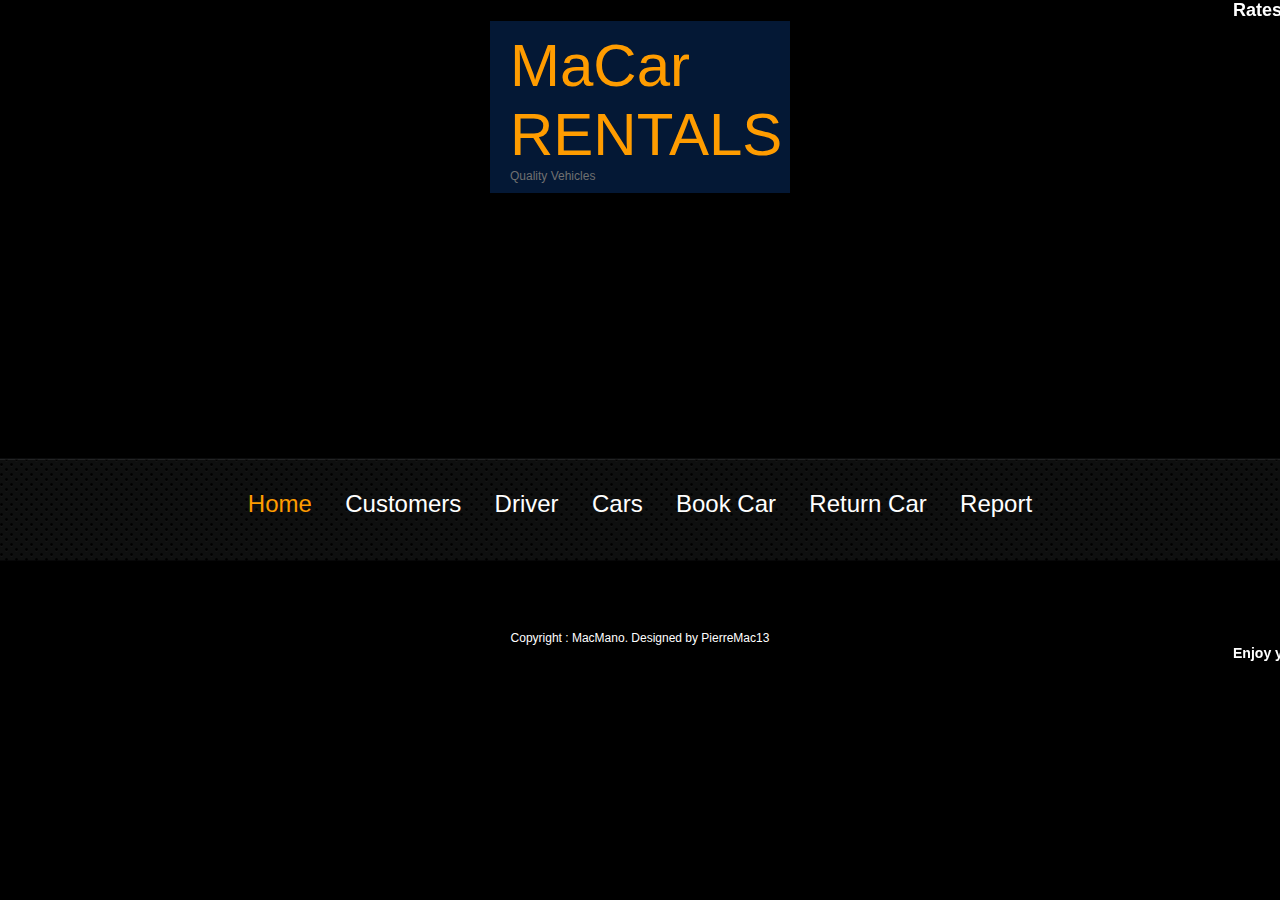
<file: CarRental/index.html>
<!DOCTYPE html PUBLIC "-//W3C//DTD HTML 4.01 Transitional//EN"  "http://www.w3.org/TR/html4/loose.dtd">
<html>
<!--
Database Systems Project - 2 - Car Rental system 
@author - Rajat Dhanuka
-->
<html>
    <head>
        <title>MaCar</title>
        <link href="styles.css" rel="stylesheet" type="text/css" />
     
    </head>
    <body>
        <marquee><h2>Rates so low, you won’t think twice</h2></marquee>
        
		 
		 <div id="container"> 
  <br class="clearfloat" />
  <!-- begin #header -->
  <div id="header">
  
  <div class="logoBackground">
  	<div class="logo">MaCar RENTALS</div>
    <div class="author">Quality Vehicles</div>
  </div>
  <div class="menu">
  	<ul>
    	<li id="active"><a href="">Home</a></li>
        <li><a href="customer.html">Customers</a></li>
		<li><a href="chauffeur.html">Driver</a></li>
        <li><a href="cars.html">Cars</a></li>
        <li><a href="book.html">Book Car</a></li>
		<li><a href="return.html">Return Car</a></li>
		<li><a href="report.html">Report</a></li>
    </ul>
  </div>
  </div>
  <!-- end #header -->
  
    <br class="clearfloat" />
	<!-- begin #footer -->
  <div id="footer">
    <p>
        Copyright : MacMano. Designed by PierreMac13
    </p>
      <marquee><h3>Enjoy your holidays with our wheels</h3></marquee>

  </div>
    <!-- end #footer -->
  </div>
</div>
<!-- end #container -->
               
	   
	    
</body>
</html>
</file>
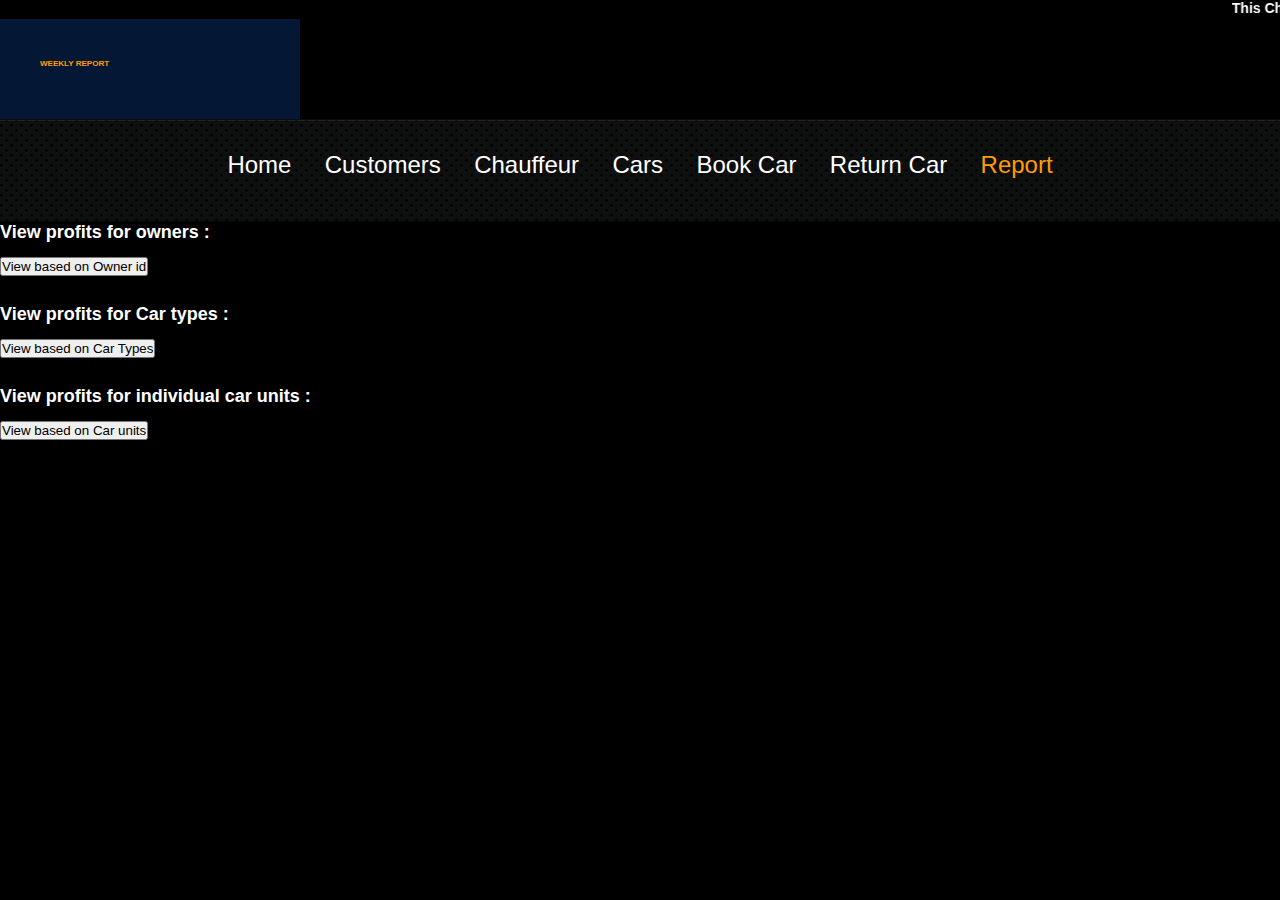
<file: CarRental/report.html>
<!DOCTYPE html PUBLIC "-//W3C//DTD XHTML 1.0 Strict//EN" "http://www.w3.org/TR/xhtml1/DTD/xhtml1-strict.dtd">
<html xmlns="http://www.w3.org/1999/xhtml">
<!--
Return cars and generate bill
-->
<html>
    <head>
        <title>Car Rental </title>
        <link href="pstyles.css" rel="stylesheet" type="text/css" />
     
    </head>
    <body>
        <marquee><h3>This Christmas 25% OFF on SUVs.  Free Rides on first booking. Hurry Now</h3></marquee>
		<div class="logoBackground">
  	<div class="logo"><h6>WEEKLY REPORT <h6></div>
    
  </div>
		<div class="menu">
  	<ul>
    	<li><a href="index.html">Home</a></li>
        <li><a href="customer.html">Customers</a></li>
		<li><a href="chauffeur.html">Chauffeur</a></li>
        <li><a href="cars.html">Cars</a></li>
        <li><a href="book.html">Book Car</a></li>
		<li><a href="return.html">Return Car</a></li>
		<li id="active"><a href="">Report</a></li>
    </ul>
  </div>
	
    <div class="centereport">
         <form action="report.php" method="post">
        <h2>View profits for owners :</h2> <br>
        <input type="submit" name="cartype1" value="View based on Owner id">
        </form>
        <br><br>
        <form action="report1.php" method="post">
        <h2>View profits for Car types :</h2> <br>
        <input type="submit" name="cartype1" value="View based on Car Types">
        </form>
        <br><br>
        <form action="report2.php" method="post">
        <h2>View profits for individual car units :</h2> <br>
        <input type="submit" name="cartype1" value="View based on Car units">
        </form>
	</div>
</body>
</html>
</file>
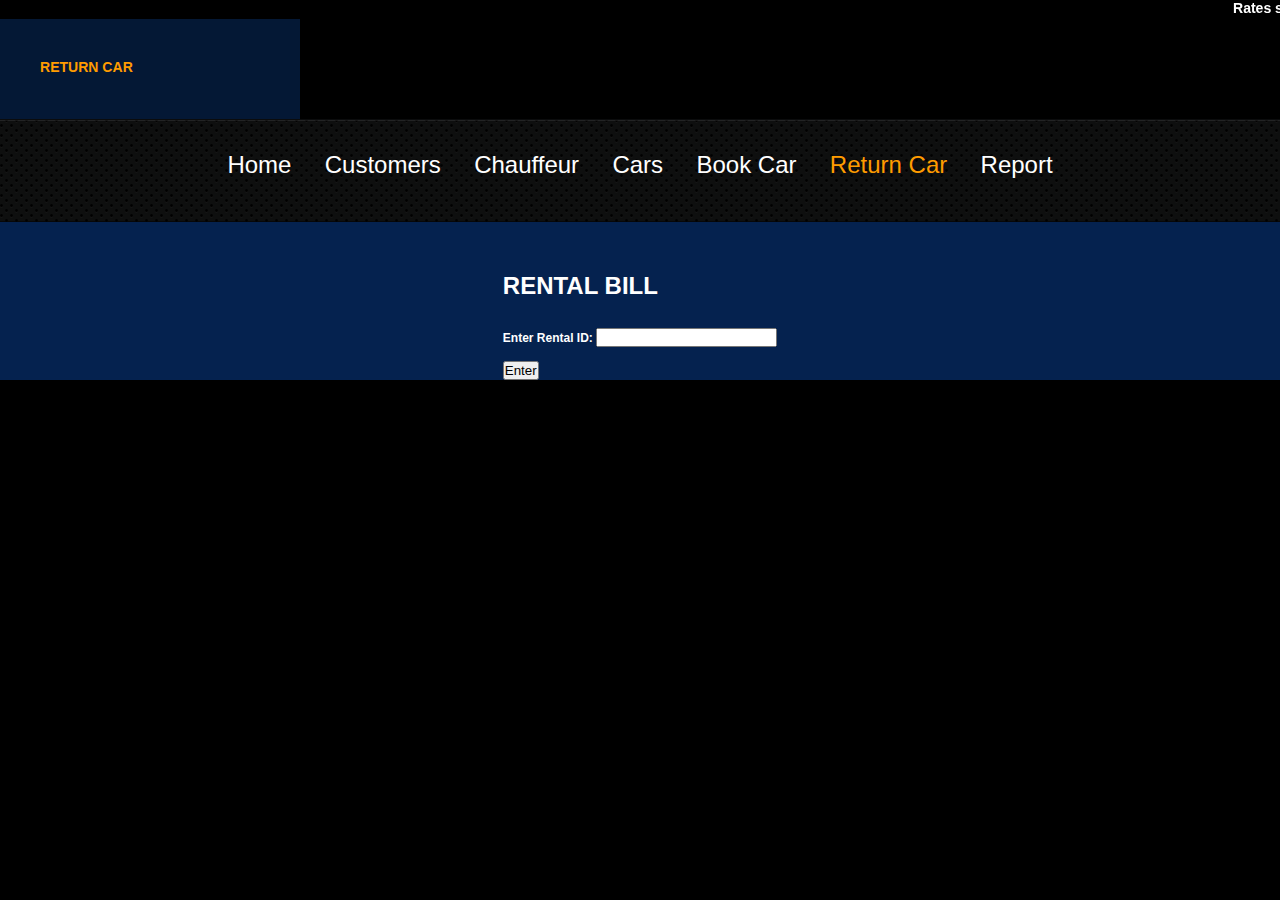
<file: CarRental/return.html>
<!DOCTYPE html PUBLIC "-//W3C//DTD XHTML 1.0 Strict//EN" "http://www.w3.org/TR/xhtml1/DTD/xhtml1-strict.dtd">
<html xmlns="http://www.w3.org/1999/xhtml">
<!--
Return cars and generate bill
-->
<html>
    <head>
        <title>Car Rental </title>
        <link href="pstyles.css" rel="stylesheet" type="text/css" />
     
    </head>
    <body>
        <marquee><h3>Rates so low, you won’t think twice</h3></marquee>
		<div class="logoBackground">
  	<div class="logo"><h3>RETURN CAR <h3></div>
    
  </div>
		<div class="menu">
  	<ul>
    	<li><a href="index.html">Home</a></li>
        <li><a href="customer.html">Customers</a></li>
		<li><a href="chauffeur.html">Chauffeur</a></li>
        <li><a href="cars.html">Cars</a></li>
        <li><a href="book.html">Book Car</a></li>
		<li id="active"><a href="">Return Car</a></li>
		<li><a href="report.html">Report</a></li>
    </ul>
  </div>
	
<div class="centerContent">
    <b>
        <form action="return.php" method="post">
        <h1> RENTAL BILL </h1><br><br>
        Enter Rental ID: <input type="text" name="rid"/><br><br>
        <div class="returnbutton">
            <input type="submit" name="enter" value="Enter">
        </div>
    </form>
	
</body>
</html>
</file>
<file: CarRental/styles.css>
* {
	margin:0;
	padding:0;
}
body  {
	font-family:Arial, Helvetica, sans-serif;
	font-size:12px;
	background:#000000 url(https://images.unsplash.com/photo-1565043666747-69f6646db940?ixlib=rb-1.2.1&ixid=MnwxMjA3fDB8MHxwaG90by1wYWdlfHx8fGVufDB8fHx8&auto=format&fit=crop&w=1374&q=80) no-repeat center top;
	background-size: cover;
	color: #ffffff;
}
a {
	color:#ff9c00;
	text-decoration:underline;
}
a:hover {
	color:#ff9c00;
	text-decoration:none;
}
#container { 
	width: 100%; 
} 
#header {
	width:100%; 
}
.logoBackground {
	margin-left: auto;
	margin-right: auto;
	background: rgba(4, 24, 54, 0.99);
	width:300px;
}
.logo {
	color:#ff9c00;
	font-size:60px;
	padding:10px 0 0 20px;
}
.author {
	padding:0 0 10px 20px;
	color:#707070;
}
.author a {
	color:#707070;
}
.menu {
	background:url(images/menuBackground.png) repeat-x left top;
	height:103px;
	text-align:center;
	margin-top:265px;
}
.menu ul {
	margin:0;
	padding-top:32px;
}
.menu li {
	list-style:none;
	display:inline;
	padding:20px 15px 0 15px;
}
.menu li a {
	color:#ffffff;
	font-size:24px;
	text-decoration:none;
}
.menu li a:hover {
	color:#ff9c00;
	font-size:24px;
	text-decoration:none;
}
.menu #active a {
	color:#ff9c00;
	font-size:24px;
	text-decoration:none;
}
.allContent {
	width:800px;
	margin:0 auto;
	padding:130px 0 0 0;
}
.leftContent p, .rightContent p {
	padding:40px;
}
.leftContent {
	float:left;
	width:400px;
	background:url(images/leftContent.png) repeat-y left top;
}
.rightContent {
	margin-left:436px;
	width:364px;
	background:url(images/rightContent.png) repeat-y left top;
} 
.rightContent ul {
	margin:0;
	padding:0 40px;
}
.rightContent li {
	list-style:none;
	padding:0 0 20px 0;
}
#footer {
	text-align:center;
	color:white;
	padding:70px 0;
} 
.clearfloat { /* this class should be placed on a div or break element and should be the final element before the close of a container that should fully contain a float */
	clear:both;
    height:0;
    font-size: 1px;
    line-height: 0px;
}
</file>
<file: CarRental/pstyles.css>
* {
	margin: 0;
	padding: 0;
}
body  {
	font-family:Arial, Helvetica, sans-serif;
	font-size:12px;
	background:#000000 no-repeat center top;
	color: #ffffff;
}
a {
	color:#ff9c00;
	text-decoration:underline;
}
a:hover {
	color:#ff9c00;
	text-decoration:none;
}
#container { 
	width: 100%; 
} 
#header {
	width:100%; 
}
.logoBackground {
	background: rgba(4, 24, 54, 0.99);
	width:300px;
	height: 100px;
}
.logo {
	color:#ff9c00;
	padding:40px;

}
.author {
	padding:0 0 10px 30px;
	color:#707070;
}
.author a {
	color:#707070;
}
.menu {
	background:url(images/menuBackground.png) repeat-x left top;
	height:103px;
	text-align:center;
	
}
.menu ul {
	margin:0;
	padding-top:32px;
}
.menu li {
	list-style:none;
	display:inline;
	padding:20px 15px 0 15px;
}
.menu li a {
	color:#ffffff;
	font-size:24px;
	text-decoration:none;
}
.menu li a:hover {
	color:#ff9c00;
	font-size:24px;
	text-decoration:none;
}
.menu #active a {
	color:#ff9c00;
	font-size:24px;
	text-decoration:none;
}
.allContent {
	width:800px;
	margin:0 auto;
	padding:130px 0 0 0;
}
.leftContent p, .rightContent p {
	padding:40px;
}
.leftContent {
	float:left;
	width:400px;
	background:url(images/leftContent.png) repeat-y left top;
}
.rightContent {
	width:364px;
	background:url(images/rightContent.png) repeat-y left top;
	right: 0;
} 
.rightContent ul {
	margin:0;
	padding:0 40px;
}
.rightContent li {
	list-style:none;
	padding:0 0 20px 0;
}
#footer {
	text-align:center;
	color:#707070;
	padding:30px 0;
} 
.clearfloat { /* this class should be placed on a div or break element and should be the final element before the close of a container that should fully contain a float */
	clear:both;
    height:0;
    font-size: 1px;
    line-height: 0px;
}
.centerContent {
	display: flex;
	justify-content: center;
	padding-top: 50px;
	background-color: #05224f;
}
centereport{
	display: flex;
	justify-content: center;
	align-items: center;
	background-color: #05224f;
}
.gradient-custom-3 {
	/* fallback for old browsers */
	background: #84fab0;

	/* Chrome 10-25, Safari 5.1-6 */
	background: -webkit-linear-gradient(to right, rgba(132, 250, 176, 0.5), rgba(143, 211, 244, 0.5));

	/* W3C, IE 10+/ Edge, Firefox 16+, Chrome 26+, Opera 12+, Safari 7+ */
	background: linear-gradient(to right, rgba(132, 250, 176, 0.5), rgba(143, 211, 244, 0.5))
}
.gradient-custom-4 {
	/* fallback for old browsers */
	background: #84fab0;

	/* Chrome 10-25, Safari 5.1-6 */
	background: -webkit-linear-gradient(to right, rgba(132, 250, 176, 1), rgba(143, 211, 244, 1));

	/* W3C, IE 10+/ Edge, Firefox 16+, Chrome 26+, Opera 12+, Safari 7+ */
	background: linear-gradient(to right, rgba(132, 250, 176, 1), rgba(143, 211, 244, 1))
}
.body_content{
	display: flex;
	flex-direction: row;
}
.section-b{
	width: 100%;
	height: 100%;
}
.section_b{
    display: flex;
    flex-direction: column;
}
.rental-card{
    width: 100%;
}
</file>
